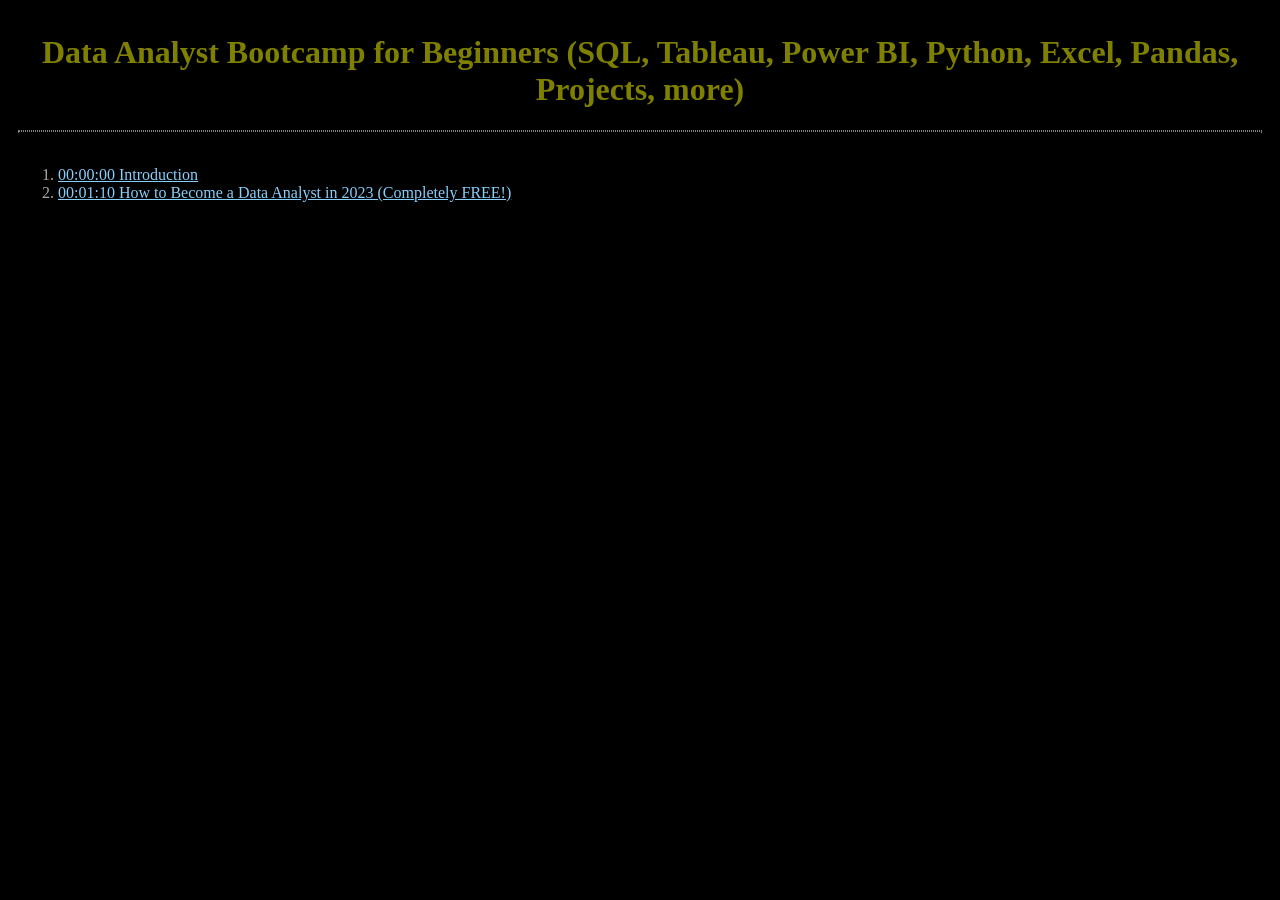
<file: data-analyst-bootcamp-for-beginners-sql-tableau-power_bi-python-excel-pandas-projects-more/index.html>
<!DOCTYPE html>
<html lang="en">
<head>
    <meta charset="UTF-8">
    <meta name="viewport" content="width=device-width, initial-scale=1.0">
    <title>Data Analyst Bootcamp for Beginners (SQL, Tableau, Power BI, Python, Excel, Pandas, Projects, more) - Sun, Apr 26, '26</title>
    <style>
        a {
            color: lightskyblue;
        }
        body {
            background-color: black;
        }
        h1 {
            color: olive;
        }
        header {
            margin: auto;
            padding: 5px 10px;
            text-align: center;
        }
        header hr {
            border: 1px dotted grey;
        }
        main {
            margin: auto;
            padding: 5px 10px;
            color: darkgrey;
        }
    </style>
</head>
<body>
    <header>
        <h1>Data Analyst Bootcamp for Beginners (SQL, Tableau, Power BI, Python, Excel, Pandas, Projects, more)</h1>
        <hr>
    </header>
    <main>
        <ol>
            <li><a href="./000000-introduction/index.html" target="_blank">00:00:00 Introduction</a></li>
            <li><a href="./000110-how-to-become-a-data-analyst-in-2023-completely-free/index.html" target="_blank">00:01:10 How to Become a Data Analyst in 2023 (Completely FREE!)</a></li>
        </ol>
    </main>
</body>
</html>
</file>
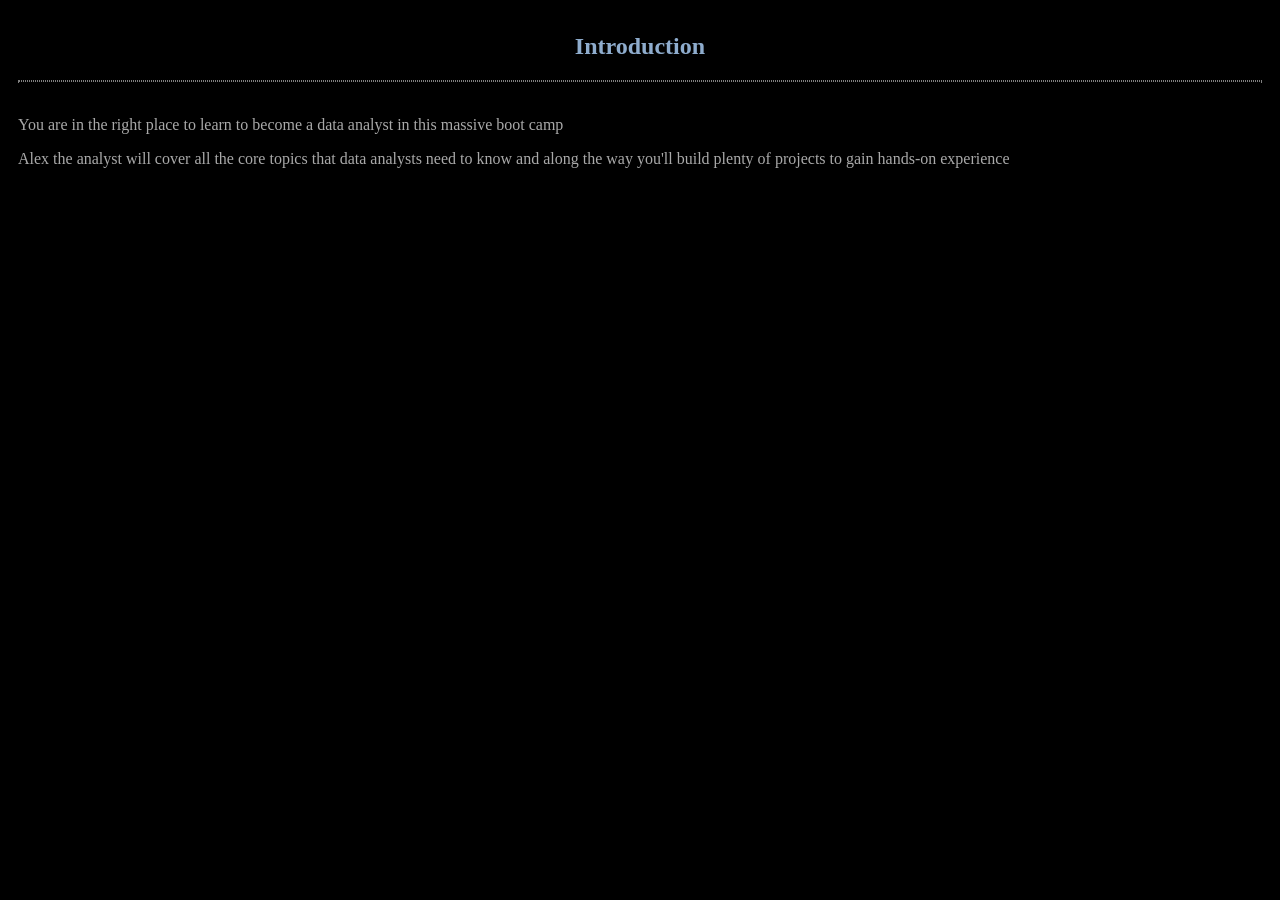
<file: data-analyst-bootcamp-for-beginners-sql-tableau-power_bi-python-excel-pandas-projects-more/000000-introduction/index.html>
<!DOCTYPE html>
<html lang="en">
<head>
    <meta charset="UTF-8">
    <meta name="viewport" content="width=device-width, initial-scale=1.0">
    <title>00:00:00 Introduction - Sun, Apr 26, '26</title>
    <link rel="stylesheet" href="../darkMode.css">
</head>
<body>
    <header>
        <h2>Introduction</h2>
        <hr>
    </header>
    <main>
        <p>You are in the right place to learn to become a data analyst in this massive boot camp</p>
        <p>Alex the analyst will cover all the core topics that data analysts need to know and along the way you'll build plenty of projects to gain hands-on experience</p>
    </main>
</body>
</html>
</file>
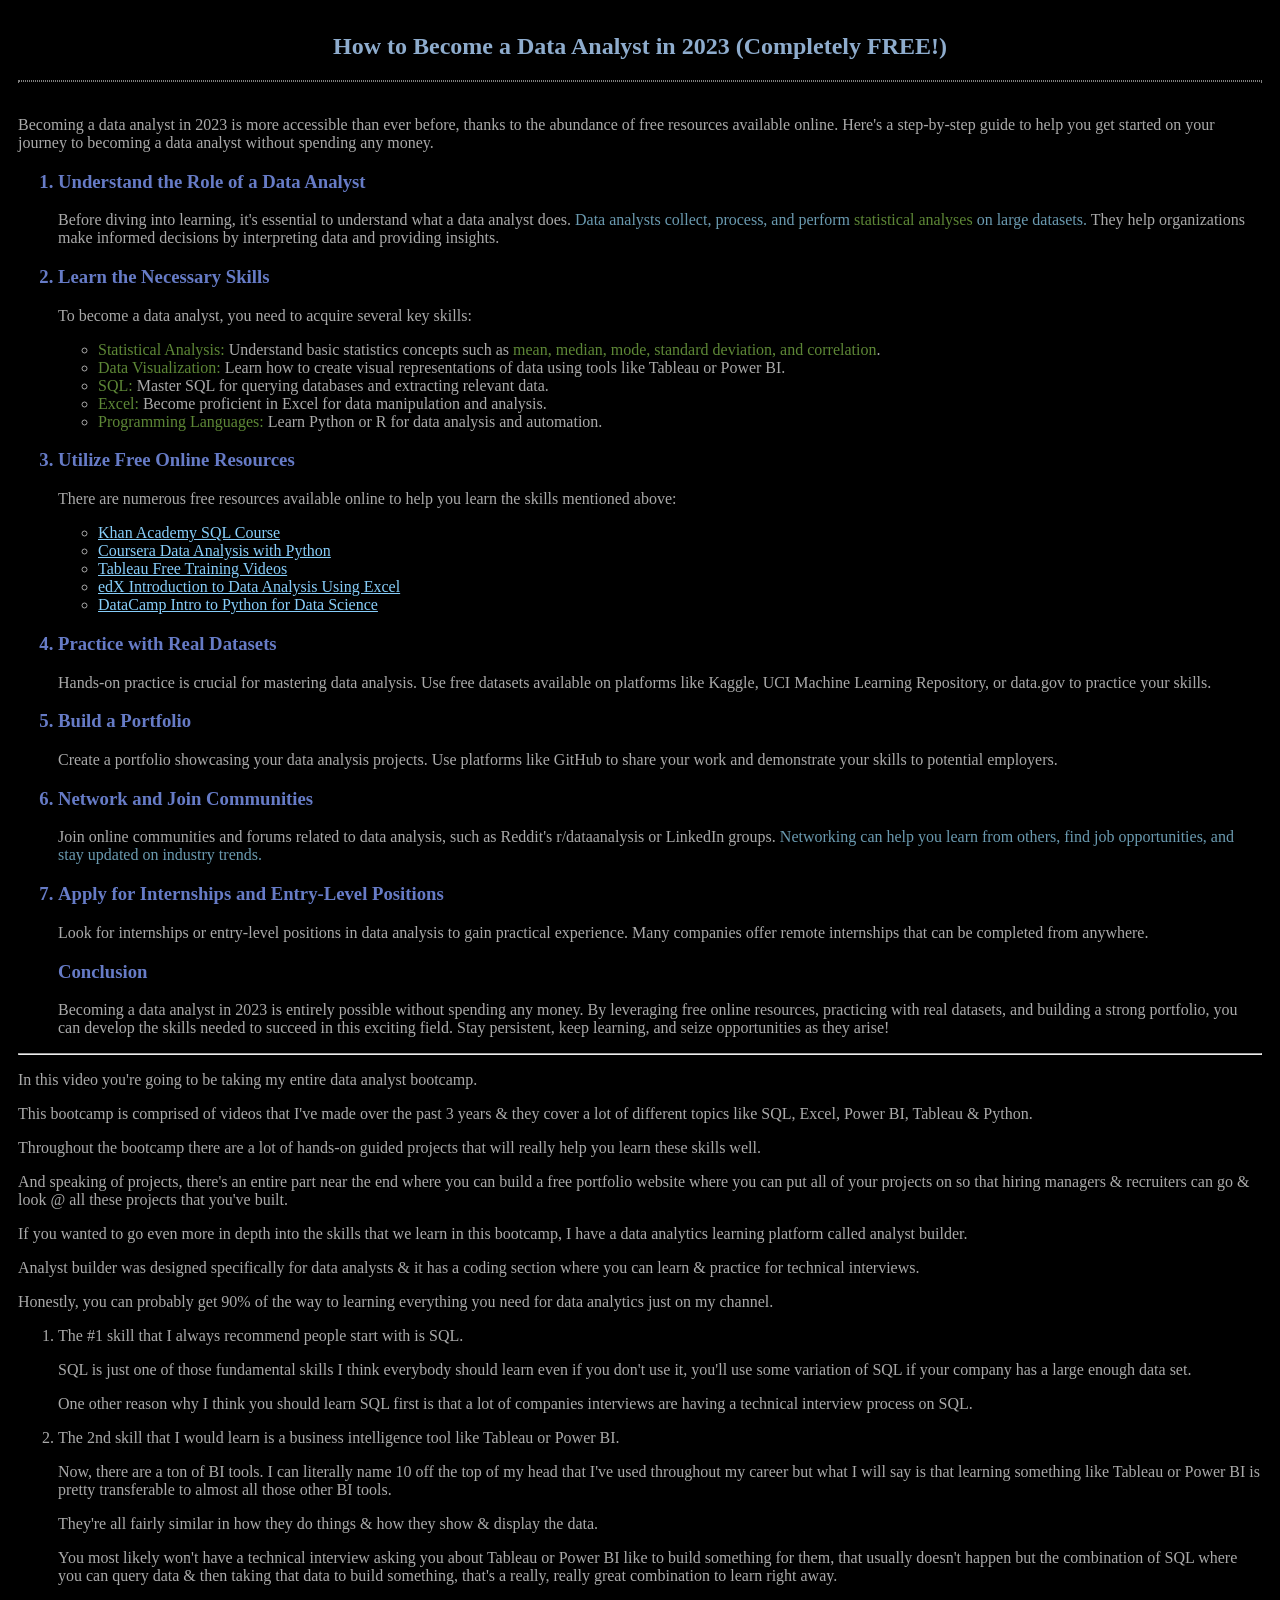
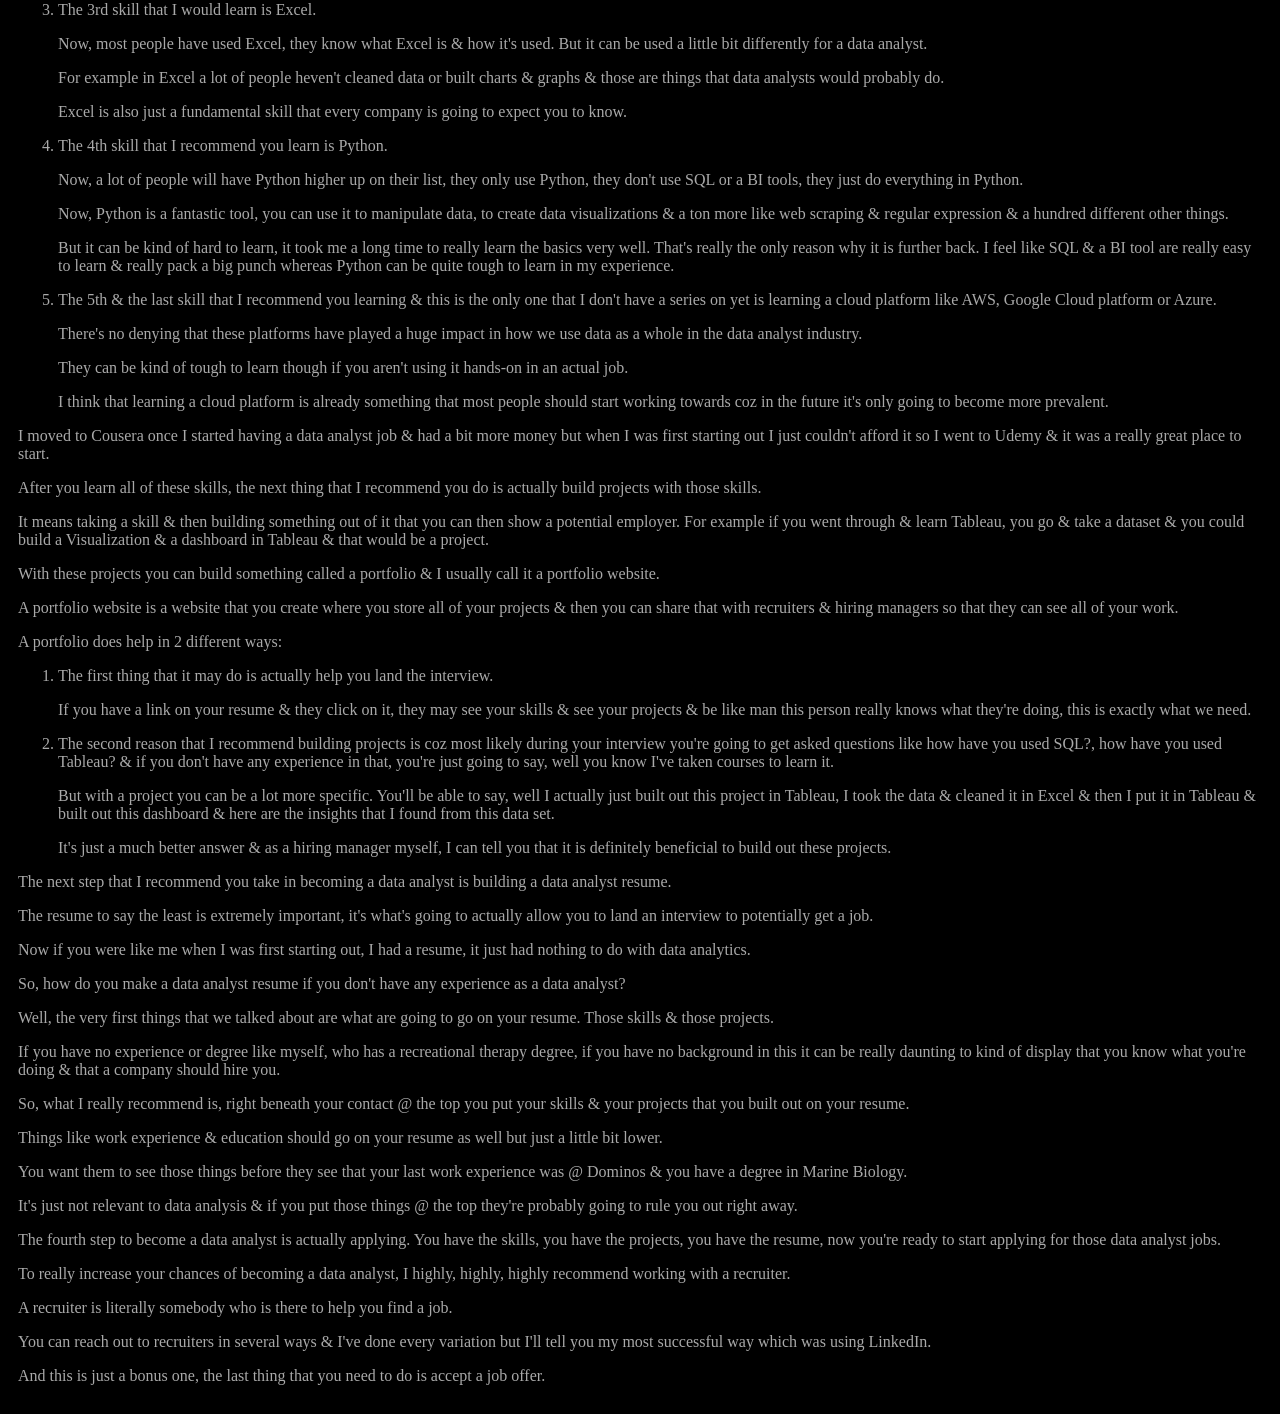
<file: data-analyst-bootcamp-for-beginners-sql-tableau-power_bi-python-excel-pandas-projects-more/000110-how-to-become-a-data-analyst-in-2023-completely-free/index.html>
<!DOCTYPE html>
<html lang="en">
<head>
    <meta charset="UTF-8">
    <meta name="viewport" content="width=device-width, initial-scale=1.0">
    <title>00:01:10 How to Become a Data Analyst in 2023 (Completely FREE!) - Tue, Jan 27, '26</title>
    <link rel="stylesheet" href="../darkMode.css">
</head>
<body>
    <header>
        <h2>How to Become a Data Analyst in 2023 (Completely FREE!)</h2>
        <hr>
    </header>
    <main>
        <div>
            <p>Becoming a data analyst in 2023 is more accessible than ever before, thanks to the abundance of free resources available online. Here's a step-by-step guide to help you get started on your journey to becoming a data analyst without spending any money.</p>
            <ol>
                <h3><li>Understand the Role of a Data Analyst</li></h3>
                <p>Before diving into learning, it's essential to understand what a data analyst does. <span class="key">Data analysts collect, process, and perform <strong>statistical analyses</strong> on large datasets.</span> They help organizations make informed decisions by interpreting data and providing insights.</p>
                <h3><li>Learn the Necessary Skills</li></h3>
                <p>To become a data analyst, you need to acquire several key skills:</p>
                <ul class="cust">
                    <li><strong>Statistical Analysis:</strong> Understand basic statistics concepts such as <strong>mean, median, mode, standard deviation, and correlation</strong>.</li>
                    <li><strong>Data Visualization:</strong> Learn how to create visual representations of data using tools like Tableau or Power BI.</li>
                    <li><strong>SQL:</strong> Master SQL for querying databases and extracting relevant data.</li>
                    <li><strong>Excel:</strong> Become proficient in Excel for data manipulation and analysis.</li>
                    <li><strong>Programming Languages:</strong> Learn Python or R for data analysis and automation.</li>
                </ul>
                <h3><li>Utilize Free Online Resources</li></h3>
                <p>There are numerous free resources available online to help you learn the skills mentioned above:</p>
                <ul class="cust">
                    <li><a href="https://www.khanacademy.org/computing/computer-programming/sql" target="_blank">Khan Academy SQL Course</a></li>
                    <li><a href="https://www.coursera.org/learn/data-analysis-with-python" target="_blank">Coursera Data Analysis with Python</a></li>
                    <li><a href="https://www.tableau.com/learn/training/20201" target="_blank">Tableau Free Training Videos</a></li>
                    <li><a href="https://www.edx.org/course/introduction-to-data-analysis-using-excel" target="_blank">edX Introduction to Data Analysis Using Excel</a></li>
                    <li><a href="https://www.datacamp.com/courses/intro-to-python-for-data-science" target="_blank">DataCamp Intro to Python for Data Science</a></li>
                </ul>
                <h3><li>Practice with Real Datasets</li></h3>
                <p>Hands-on practice is crucial for mastering data analysis. Use free datasets available on platforms like Kaggle, UCI Machine Learning Repository, or data.gov to practice your skills.</p>
                <h3><li>Build a Portfolio</li></h3>
                <p>Create a portfolio showcasing your data analysis projects. Use platforms like GitHub to share your work and demonstrate your skills to potential employers.</p>
                <h3><li>Network and Join Communities</li></h3>
                <p>Join online communities and forums related to data analysis, such as Reddit's r/dataanalysis or LinkedIn groups. <span class="key">Networking can help you learn from others, find job opportunities, and stay updated on industry trends.</span></p>
                <h3><li>Apply for Internships and Entry-Level Positions</li></h3>
                <p>Look for internships or entry-level positions in data analysis to gain practical experience. Many companies offer remote internships that can be completed from anywhere.</p>
                <h3>Conclusion</h3>
                <p>Becoming a data analyst in 2023 is entirely possible without spending any money. By leveraging free online resources, practicing with real datasets, and building a strong portfolio, you can develop the skills needed to succeed in this exciting field. Stay persistent, keep learning, and seize opportunities as they arise!</p>
            </ol>
        </div>
        <hr>
        <div>
            <section>
                <p>In this video you're going to be taking my entire data analyst bootcamp.</p>
                <p>This bootcamp is comprised of videos that I've made over the past 3 years & they cover a lot of different topics like SQL, Excel, Power BI, Tableau & Python.</p>
                <p>Throughout the bootcamp there are a lot of hands-on guided projects that will really help you learn these skills well.</p>
                <p>And speaking of projects, there's an entire part near the end where you can build a free portfolio website where you can put all of your projects on so that hiring managers & recruiters can go & look @ all these projects that you've built.</p>
                <p>If you wanted to go even more in depth into the skills that we learn in this bootcamp, I have a data analytics learning platform called analyst builder.</p>
                <p>Analyst builder was designed specifically for data analysts & it has a coding section where you can learn & practice for technical interviews.</p>
                <p>Honestly, you can probably get 90% of the way to learning everything you need for data analytics just on my channel.</p>
            </section>
            <section>
                <ol>
                    <li>
                        <p>The #1 skill that I always recommend people start with is SQL.</p>
                        <p>SQL is just one of those fundamental skills I think everybody should learn even if you don't use it, you'll use some variation of SQL if your company has a large enough data set.</p>
                        <p>One other reason why I think you should learn SQL first is that a lot of companies interviews are having a technical interview process on SQL.</p>
                    </li>
                    <li>
                        <p>The 2nd skill that I would learn is a business intelligence tool like Tableau or Power BI.</p>
                        <p>Now, there are a ton of BI tools. I can literally name 10 off the top of my head that I've used throughout my career but what I will say is that learning something like Tableau or Power BI is pretty transferable to almost all those other BI tools.</p>
                        <p>They're all fairly similar in how they do things & how they show & display the data.</p>
                        <p>You most likely won't have a technical interview asking you about Tableau or Power BI like to build something for them, that usually doesn't happen but the combination of SQL where you can query data & then taking that data to build something, that's a really, really great combination to learn right away.</p>
                    </li>
                    <li>
                        <p>The 3rd skill that I would learn is Excel.</p>
                        <p>Now, most people have used Excel, they know what Excel is & how it's used. But it can be used a little bit differently for a data analyst.</p>
                        <p>For example in Excel a lot of people heven't cleaned data or built charts & graphs & those are things that data analysts would probably do.</p>
                        <p>Excel is also just a fundamental skill that every company is going to expect you to know.</p>
                    </li>
                    <li>
                        <p>The 4th skill that I recommend you learn is Python.</p>
                        <p>Now, a lot of people will have Python higher up on their list, they only use Python, they don't use SQL or a BI tools, they just do everything in Python.</p>
                        <p>Now, Python is a fantastic tool, you can use it to manipulate data, to create data visualizations & a ton more like web scraping & regular expression & a hundred different other things.</p>
                        <p>But it can be kind of hard to learn, it took me a long time to really learn the basics very well. That's really the only reason why it is further back. I feel like SQL & a BI tool are really easy to learn & really pack a big punch whereas Python can be quite tough to learn in my experience.</p>
                    </li>
                    <li>
                        <p>The 5th & the last skill that I recommend you learning & this is the only one that I don't have a series on yet is learning a cloud platform like AWS, Google Cloud platform or Azure.</p>
                        <p>There's no denying that these platforms have played a huge impact in how we use data as a whole in the data analyst industry.</p>
                        <p>They can be kind of tough to learn though if you aren't using it hands-on in an actual job.</p>
                        <p>I think that learning a cloud platform is already something that most people should start working towards coz in the future it's only going to become more prevalent.</p>
                    </li>
                </ol>
            </section>
            <section>
                <p>I moved to Cousera once I started having a data analyst job & had a bit more money but when I was first starting out I just couldn't afford it so I went to Udemy & it was a really great place to start.</p>
                <p>After you learn all of these skills, the next thing that I recommend you do is actually build projects with those skills.</p>
                <p>It means taking a skill & then building something out of it that you can then show a potential employer. For example if you went through & learn Tableau, you go & take a dataset & you could build a Visualization & a dashboard in Tableau & that would be a project. </p>
                <p>With these projects you can build something called a portfolio & I usually call it a portfolio website.</p>
                <p>A portfolio website is a website that you create where you store all of your projects & then you can share that with recruiters & hiring managers so that they can see all of your work.</p>
                <p>A portfolio does help in 2 different ways:</p>
                <ol>
                    <li>
                        <p>The first thing that it may do is actually help you land the interview.</p>
                        <p>If you have a link on your resume & they click on it, they may see your skills & see your projects & be like man this person really knows what they're doing, this is exactly what we need.</p>
                    </li>
                    <li>
                        <p>The second reason that I recommend building projects is coz most likely during your interview you're going to get asked questions like how have you used SQL?, how have you used Tableau? & if you don't have any experience in that, you're just going to say, well you know I've taken courses to learn it.</p>
                        <p>But with a project you can be a lot more specific. You'll be able to say, well I actually just built out this project in Tableau, I took the data & cleaned it in Excel & then I put it in Tableau & built out this dashboard & here are the insights that I found from this data set.</p>
                        <p>It's just a much better answer & as a hiring manager myself, I can tell you that it is definitely beneficial to build out these projects.</p>
                    </li>
                </ol>
            </section>
            <section>
                <p>The next step that I recommend you take in becoming a data analyst is building a data analyst resume.</p>
                <p>The resume to say the least is extremely important, it's what's going to actually allow you to land an interview to potentially get a job.</p>
                <p>Now if you were like me when I was first starting out, I had a resume, it just had nothing to do with data analytics.</p>
                <p>So, how do you make a data analyst resume if you don't have any experience as a data analyst?</p>
                <p>Well, the very first things that we talked about are what are going to go on your resume. Those skills & those projects.</p>
                <p>If you have no experience or degree like myself, who has a recreational therapy degree, if you have no background in this it can be really daunting to kind of display that you know what you're doing & that a company should hire you.</p>
                <p>So, what I really recommend is, right beneath your contact @ the top you put your skills & your projects that you built out on your resume.</p>
                <p>Things like work experience & education should go on your resume as well but just a little bit lower.</p>
                <p>You want them to see those things before they see that your last work experience was @ Dominos & you have a degree in Marine Biology.</p>
                <p>It's just not relevant to data analysis & if you put those things @ the top they're probably going to rule you out right away.</p>
            </section>
            <section>
                <p>The fourth step to become a data analyst is actually applying. You have the skills, you have the projects, you have the resume, now you're ready to start applying for those data analyst jobs.</p>
                <p>To really increase your chances of becoming a data analyst, I highly, highly, highly recommend working with a recruiter.</p>
                <p>A recruiter is literally somebody who is there to help you find a job.</p>
                <p>You can reach out to recruiters in several ways & I've done every variation but I'll tell you my most successful way which was using LinkedIn.</p>
                <p>And this is just a bonus one, the last thing that you need to do is accept a job offer.</p>
            </section>
        </div>
    </main>
</body>
</html>
</file>
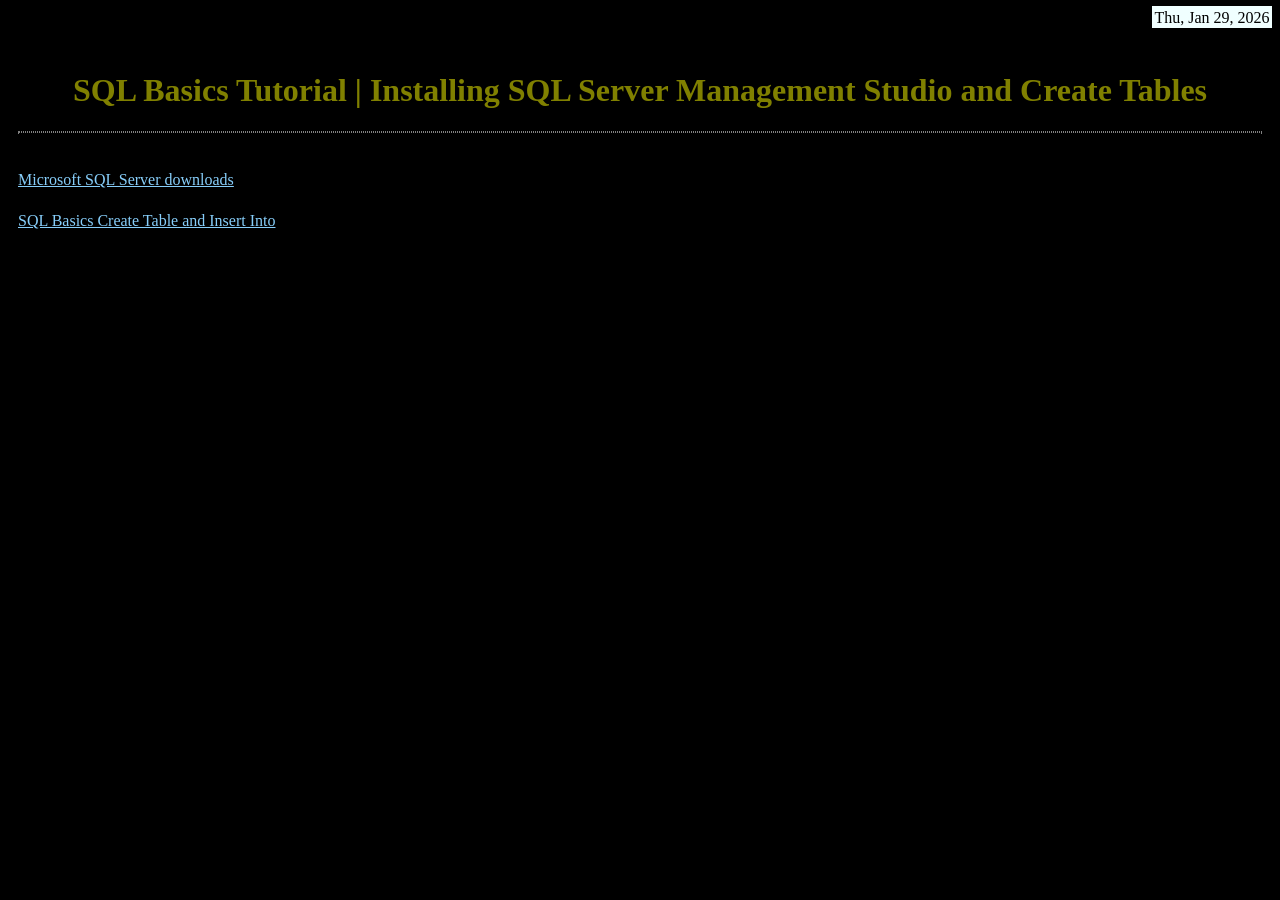
<file: data-analyst-bootcamp-for-beginners-sql-tableau-power_bi-python-excel-pandas-projects-more/sql/basic/001508_installing-sql-server-management-studio&create-tables/index.html>
<!DOCTYPE html>
<html lang="en">
<head>
    <meta charset="UTF-8">
    <meta name="viewport" content="width=device-width, initial-scale=1.0">
    <title>00:15:08 - SQL Basics Tutorial | Installing SQL Server Management Studio and Create Tables</title>
    <link rel="stylesheet" href="../darkMode.css">
</head>
<body>
    <div class="date">
        <span>Thu, Jan 29, 2026</span>
    </div>
    <header>
        <h1>SQL Basics Tutorial | Installing SQL Server Management Studio and Create Tables</h1>
        <hr>
    </header>
    <main>
        <section>
            <p><a href="https://www.microsoft.com/en-us/sql-server/sql-server-downloads" target="_blank">Microsoft SQL Server downloads</a></p>
            <p><a href="https://github.com/AlexTheAnalyst/SQL-Code/blob/master/SQL%20Basics%20Create%20Table%20and%20Insert%20Into" target="_blank">SQL Basics Create Table and Insert Into</a></p>
        </section>
    </main>
</body>
</html>
</file>
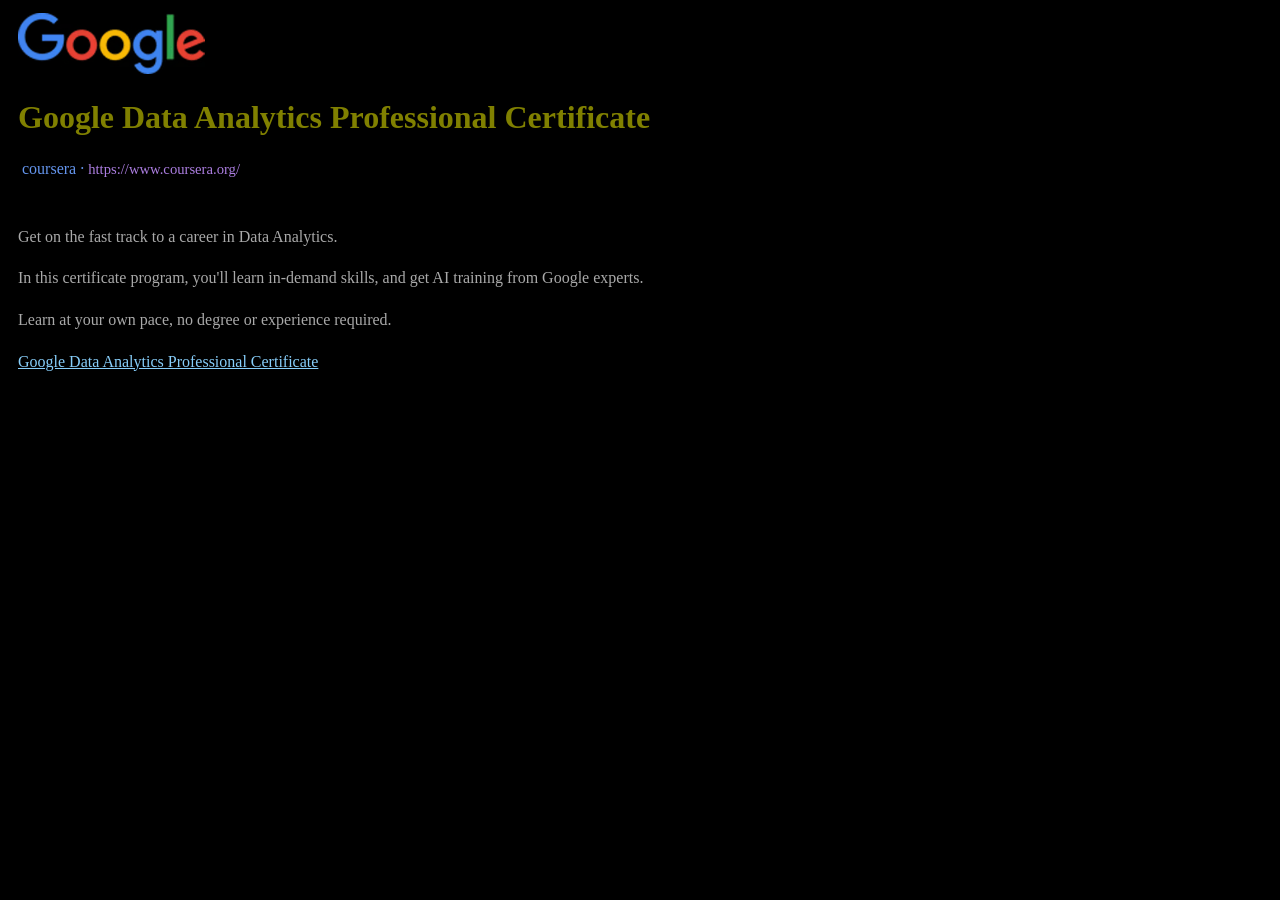
<file: coursera/google/google-data-analytics-professional-certificate.html>
<!DOCTYPE html>
<html lang="en">
<head>
    <meta charset="UTF-8">
    <meta name="viewport" content="width=device-width, initial-scale=1.0">
    <title>Google Data Analytics Professional Certificate &#xB7; coursera</title>
    <link rel="stylesheet" href="../darkMode.css">
</head>
<body>
    <header>
        <img src="./assets/images/googleLogo.png" alt="googleLogo.png">
        <h1>Google Data Analytics Professional Certificate</h1>
        <ul>
            <li>coursera &#xB7;</li>
            <li><small>https://www.coursera.org/</small></li>
        </ul>
        <hr>
    </header>
    <main>
        <p>Get on the fast track to a career in Data Analytics.</p>
        <p>In this certificate program, you'll learn in-demand skills, and get AI training from Google experts.</p>
        <p>Learn at your own pace, no degree or experience required.</p>
        <p><a href="https://www.coursera.org/professional-certificates/google-data-analytics" target="_blank">Google Data Analytics Professional Certificate</a></p>
    </main>
</body>
</html>
</file>
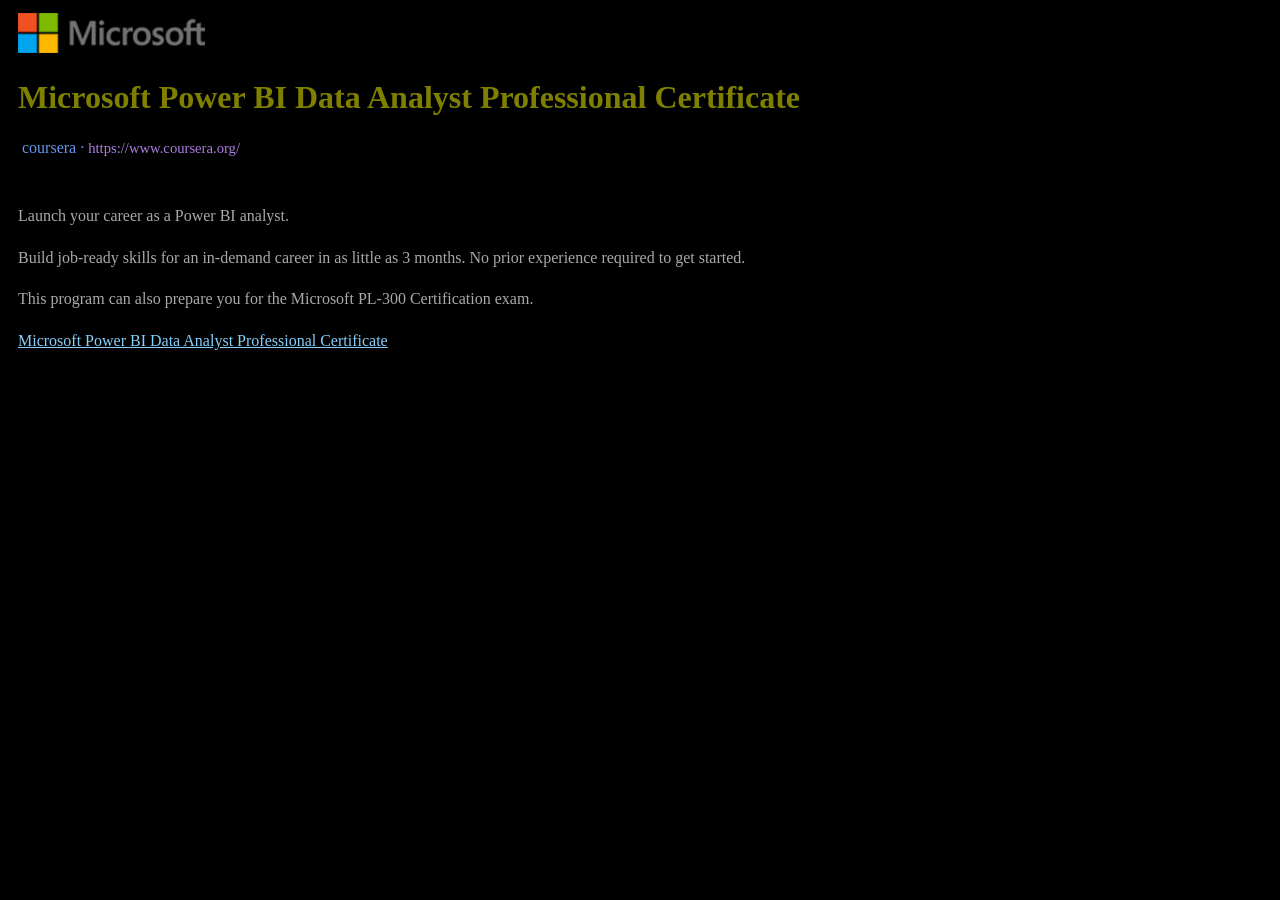
<file: coursera/microsoft/microsoft-power_bi-data-analyst-professional-certificate.html>
<!DOCTYPE html>
<html lang="en">
<head>
    <meta charset="UTF-8">
    <meta name="viewport" content="width=device-width, initial-scale=1.0">
    <title>Microsoft Power BI Data Analyst Professional Certificate &#xB7; coursera</title>
    <link rel="stylesheet" href="../darkMode.css">
</head>
<body>
    <header>
        <img src="./assets/images/Microsoft-logo_rgb_200x43.png" alt="Microsoft-logo_rgb_200x43.png">
        <h1>Microsoft Power BI Data Analyst Professional Certificate</h1>
        <ul>
            <li>coursera &#xB7;</li>
            <li><small>https://www.coursera.org/</small></li>
        </ul>
        <hr>
    </header>
    <main>
        <p>Launch your career as a Power BI analyst.</p>
        <p>Build job-ready skills for an in-demand career in as little as 3 months. No prior experience required to get started.</p>
        <p>This program can also prepare you for the Microsoft PL-300 Certification exam.</p>
        <p><a href="https://www.coursera.org/professional-certificates/microsoft-power-bi-data-analyst" target="_blank">Microsoft Power BI Data Analyst Professional Certificate</a></p>
    </main>
</body>
</html>
</file>
<file: data-analyst-bootcamp-for-beginners-sql-tableau-power_bi-python-excel-pandas-projects-more/darkMode.css>
a {
    color: lightskyblue;
}
.bld {
    font-weight: bold;
}
body {
    background-color: black;
}
.emp {
    color: darkkhaki;
}
footer {
    margin: auto;
    padding: 5px 10px;
    color: darkgrey;
    text-align: center;
}
.fsi {
    font-style: italic;
    color: whitesmoke;
}
h2 {
    color: rgb(142, 172, 205);
}
h3 {
    color: rgb(102, 123, 198);
}
h4 {
    color: steelblue;
    font-size: 14pt;
}
h5 {
    color: chocolate;
    font-size: 13pt;
}
h6 {
    font-size: 12pt;
}
header {
    margin: auto;
    padding: 5px 10px;
    text-align: center;
}
header hr {
    border: 1px dotted grey;
}
img {
    margin: 1px 0;
    width: 100%;
}
.img25 {
    margin-left: auto;
    margin-right: auto;
    width: 25%;
}
.img40 {
    margin-left: auto;
    margin-right: auto;
    width: 40%;
}
.img50 {
    margin-left: auto;
    margin-right: auto;
    margin-top: 10px;
    margin-bottom: 10px;
    width: 50%;
}
.img80 {
    margin-left: auto;
    margin-right: auto;
    width: 80%;
}
.key {
    color: rgb(106, 154, 176);
}
main {
    margin: auto;
    padding: 5px 10px;
    color: darkgrey;
}
strong {
    font-weight: normal;
    color: #5D8736; /* https://colorhunt.co/palette/5d8736809d3ca9c46cf4ffc3 */
}
</file>
<file: data-analyst-bootcamp-for-beginners-sql-tableau-power_bi-python-excel-pandas-projects-more/sql/basic/darkMode.css>
a {
    color: lightskyblue;
}
.bld {
    font-weight: bold;
}
body {
    background-color: black;
}
.date {
    margin-bottom: 20px;
    text-align: right;
}
.date > span {
    padding: 2.5px;
    color: black;
    background-color: azure;
}
.emp { /* Emphasis */
    color: darkkhaki;
}
footer {
    margin: auto;
    padding: 5px 10px;
    color: darkgrey;
    text-align: center;
}
.fsi {
    font-style: italic;
    color: whitesmoke;
}
h1 {
    color: olive;
}
h2 {
    color: rgb(142, 172, 205);
}
h3 {
    color: rgb(102, 123, 198);
}
h4 {
    color: steelblue;
    font-size: 14pt;
}
h5 {
    color: chocolate;
    font-size: 13pt;
}
h6 {
    font-size: 12pt;
}
header {
    margin: auto;
    padding: 5px 10px;
    text-align: center;
}
header hr {
    border: 1px dotted grey;
}
img {
    margin: 1px 0;
    width: 100%;
}
.img25 {
    margin-left: auto;
    margin-right: auto;
    width: 25%;
}
.img40 {
    margin-left: auto;
    margin-right: auto;
    width: 40%;
}
.img50 {
    margin-left: auto;
    margin-right: auto;
    margin-top: 10px;
    margin-bottom: 10px;
    width: 50%;
}
.img80 {
    margin-left: auto;
    margin-right: auto;
    width: 80%;
}
.key {
    color: rgb(106, 154, 176);
}
main {
    margin: auto;
    padding: 5px 10px;
    color: darkgrey;
    line-height: 1.6;
}
/* Ordered List */
ol {
    margin-left: 20px;
    padding: 0 10px;
    background-color: rgb(20, 20, 20);
    width: fit-content;
}
/* Ordered List Items */
ol li {
    margin: 10px 0;
    padding: 5px 10px;
    /* color: black; */
    background-color: rgb(34, 34, 34);
    width: fit-content;
}
strong {
    font-weight: normal;
    color: #5D8736; /* https://colorhunt.co/palette/5d8736809d3ca9c46cf4ffc3 */
}
ul.cust {
    list-style: none;
    padding: 10px 20px;
    border-left: 3px solid red;
    background-color: rgb(31, 45, 65);
    width: fit-content;
}
ul.cust li {
    margin: 5px 0;
    padding: 0 20px;
    position: relative;
}
ul.cust li::before {
    content: "\2713"; /* Unicode for (✓) */
    position: absolute;
    top: -1px;
    left: 1px;
    color: #4CAF50;
    font-size: 12pt;
}
</file>
<file: coursera/darkMode.css>
a {
    color: lightskyblue;
}
.bld {
    font-weight: bold;
}
body {
    background-color: black;
}
.emp { /*Emphasis*/
    color: #5D8736; /*https://colorhunt.co/palette/5d8736809d3ca9c46cf4ffc3*/
}
.fsi {
    font-style: italic;
    color: whitesmoke;
}
h1 {
    color: olive;
}
h2 {
    color: rgb(142, 172, 205);
}
h3 {
    color: rgb(102, 123, 198);
}
h4 {
    color: steelblue;
    font-size: 14pt;
}
h5 {
    color: chocolate;
    font-size: 13pt;
}
h6 {
    font-size: 12pt;
}
header {
    margin: auto;
    padding: 5px 10px;
}
header hr {
    border: 1px dotted;
}
header img {
    margin: auto;
    width: 15%;
}
header small {
    font-size: 11pt;
    color: #AC7EE1;
}
header ul {
    list-style: none;
    margin: 2px;
    padding-left: 2px;
    display: inline-block;
}
header li {
    color: cornflowerblue;
    display: inline-block;
}
img {
    margin: 1px 0;
    width: 100%;
}
.img25 {
    margin-left: auto;
    margin-right: auto;
    width: 25%;
}
.img40 {
    margin-left: auto;
    margin-right: auto;
    width: 40%;
}
.img50 {
    margin-left: auto;
    margin-right: auto;
    margin-top: 10px;
    margin-bottom: 10px;
    width: 50%;
}
.img80 {
    margin-left: auto;
    margin-right: auto;
    width: 80%;
}
.key {
    color: rgb(106, 154, 176);
}
main {
    margin: auto;
    padding: 5px 10px;
    color: darkgrey;
    line-height: 1.6;
}
strong {
    font-weight: normal;
    color: darkkhaki;
}
</file>
